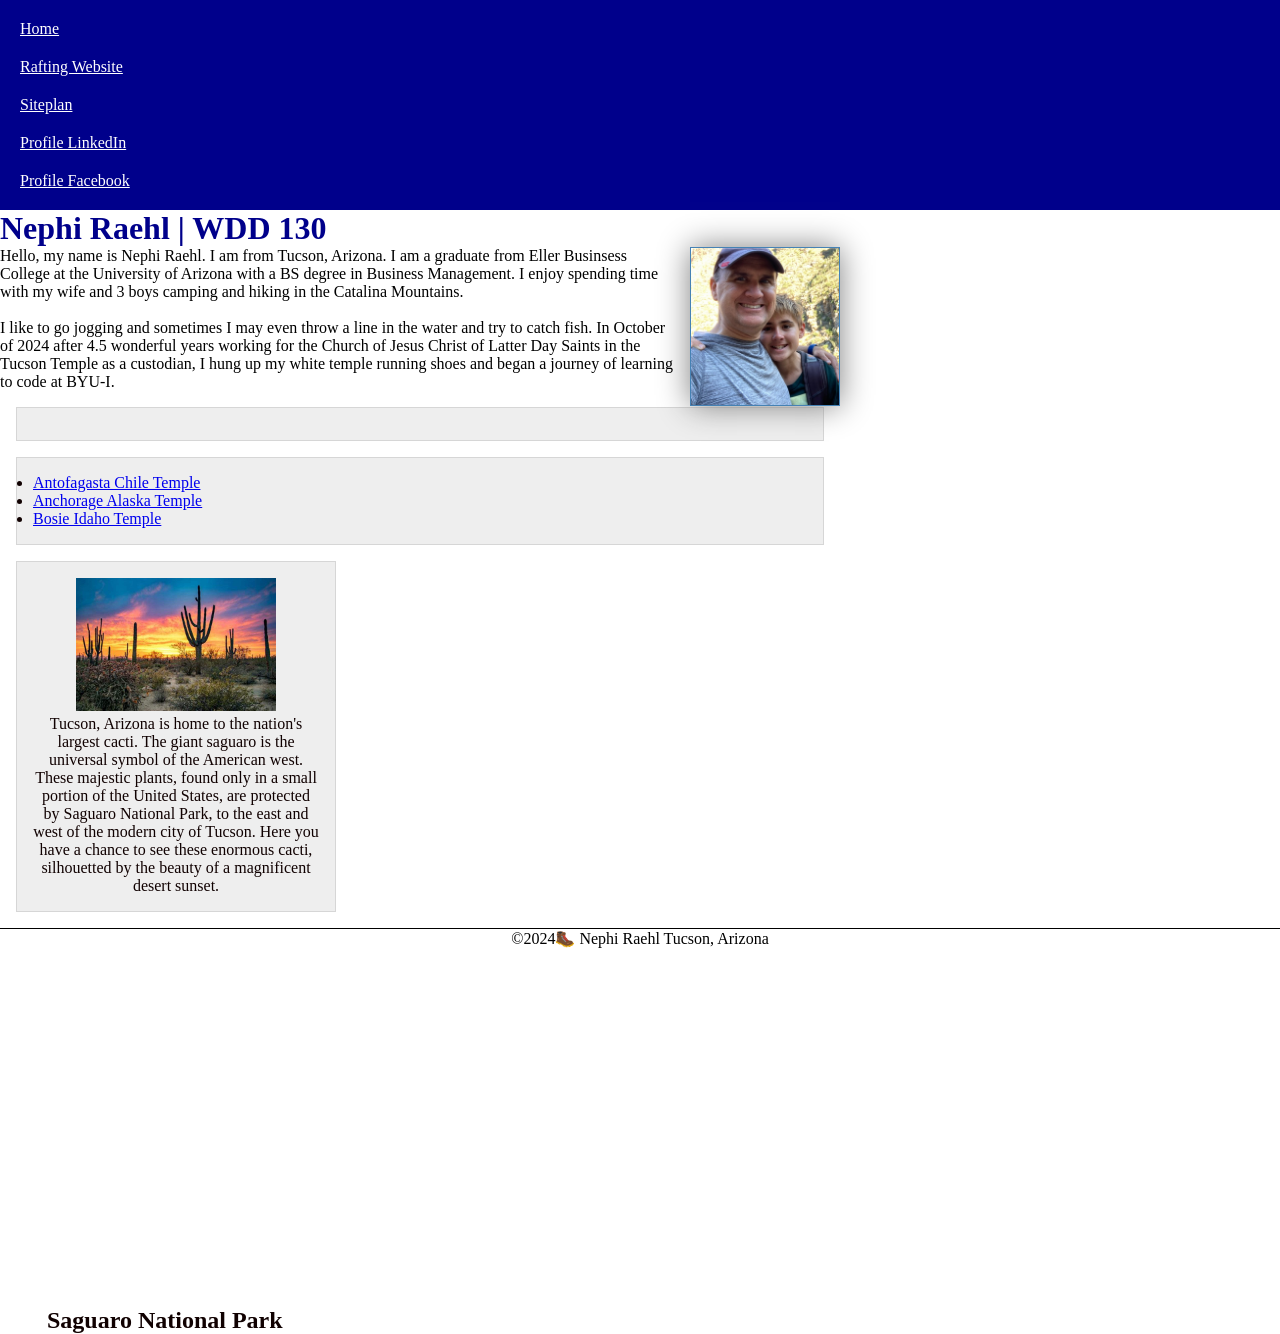
<file: index.html>
<!DOCTYPE html>
<html lang="en-US">
  <head> 
    <meta charset="utf-8">
    <meta name="viewport"  content="width=device-width, initial-scale=1.0">
    <title>Nephi Raehl | WDD 130</title> 
    <meta name="description" content="Nephi Raehl's WDD course home page">
    <meta name="author" content=" Nephi Raehl">

    <link rel="stylesheet" href="styles/styles.css">
    </head>
  <body>
    <header>
       <nav>
        <a href="#">Home</a>
        <a href="wwr/">Rafting Website</a>
        <a href="wwr/site-plan-rafting.html">Siteplan</a>
        <a href="https://linkedin.com">Profile LinkedIn</a>
        <a href="https://facebook.com">Profile Facebook</a>
      </nav>
    </header>   
    <main>
      <h1>Nephi Raehl | WDD 130</h1>
      <img src ="images/profile.jpg" alt="Hello, my name is Nephi Raehl" width="200">
      <p>Hello, my name is Nephi Raehl. I am from Tucson, Arizona.
        I am a graduate from Eller Businsess College at the University of Arizona with a BS degree in Business Management.
        I enjoy spending time with my wife and 3 boys camping and hiking in the Catalina Mountains.
        <br>
        <br>
        I like to go jogging and sometimes I may even throw a line in the water and try to catch fish.
        In October of 2024 after 4.5 wonderful years working for the Church of Jesus Christ of Latter Day Saints in the Tucson Temple as a custodian,
        I hung up my white temple running shoes and began a journey of learning to code at BYU-I.  
      </p>
      <ul class="box indent"></ul>
      <ul class="box">
        <li><a href="https://www.churchofjesuschrist.org/temples/details/antofagasta-chile-temple?lang=eng" target="_blank">Antofagasta Chile Temple</a></li>
        <li><a href="https://www.churchofjesuschrist.org/temples/details/anchorage-alaska-temple?lang=eng" target=" _blank">Anchorage Alaska Temple</a></li>
        <li><a href="https://www.churchofjesuschrist.org/temples/details/boise-idaho-temple?lang=eng" target=" _blank">Bosie Idaho Temple</a></li>
      </ul>
    </main>

    <aside class="box">
      <h2>Saguaro National Park</h2>
      <img src="images/tucson-saguaro.jpg" alt="Tucson, Arizona Saguaro National Park">
    <p> Tucson, Arizona is home to the nation's largest cacti. The giant saguaro is the universal symbol of the American west. 
      These majestic plants, found only in a small portion of the United States, are protected by Saguaro National Park, to the east and west of the modern city of Tucson. 
      Here you have a chance to see these enormous cacti, silhouetted by the beauty of a magnificent desert sunset.</p>
    </aside>
    <footer>
      <p>©️2024🥾 Nephi Raehl Tucson, Arizona</p> 
 
    </footer>   
  </body> 
  <!--Last check November 11, 2024 -->
</html>
</file>
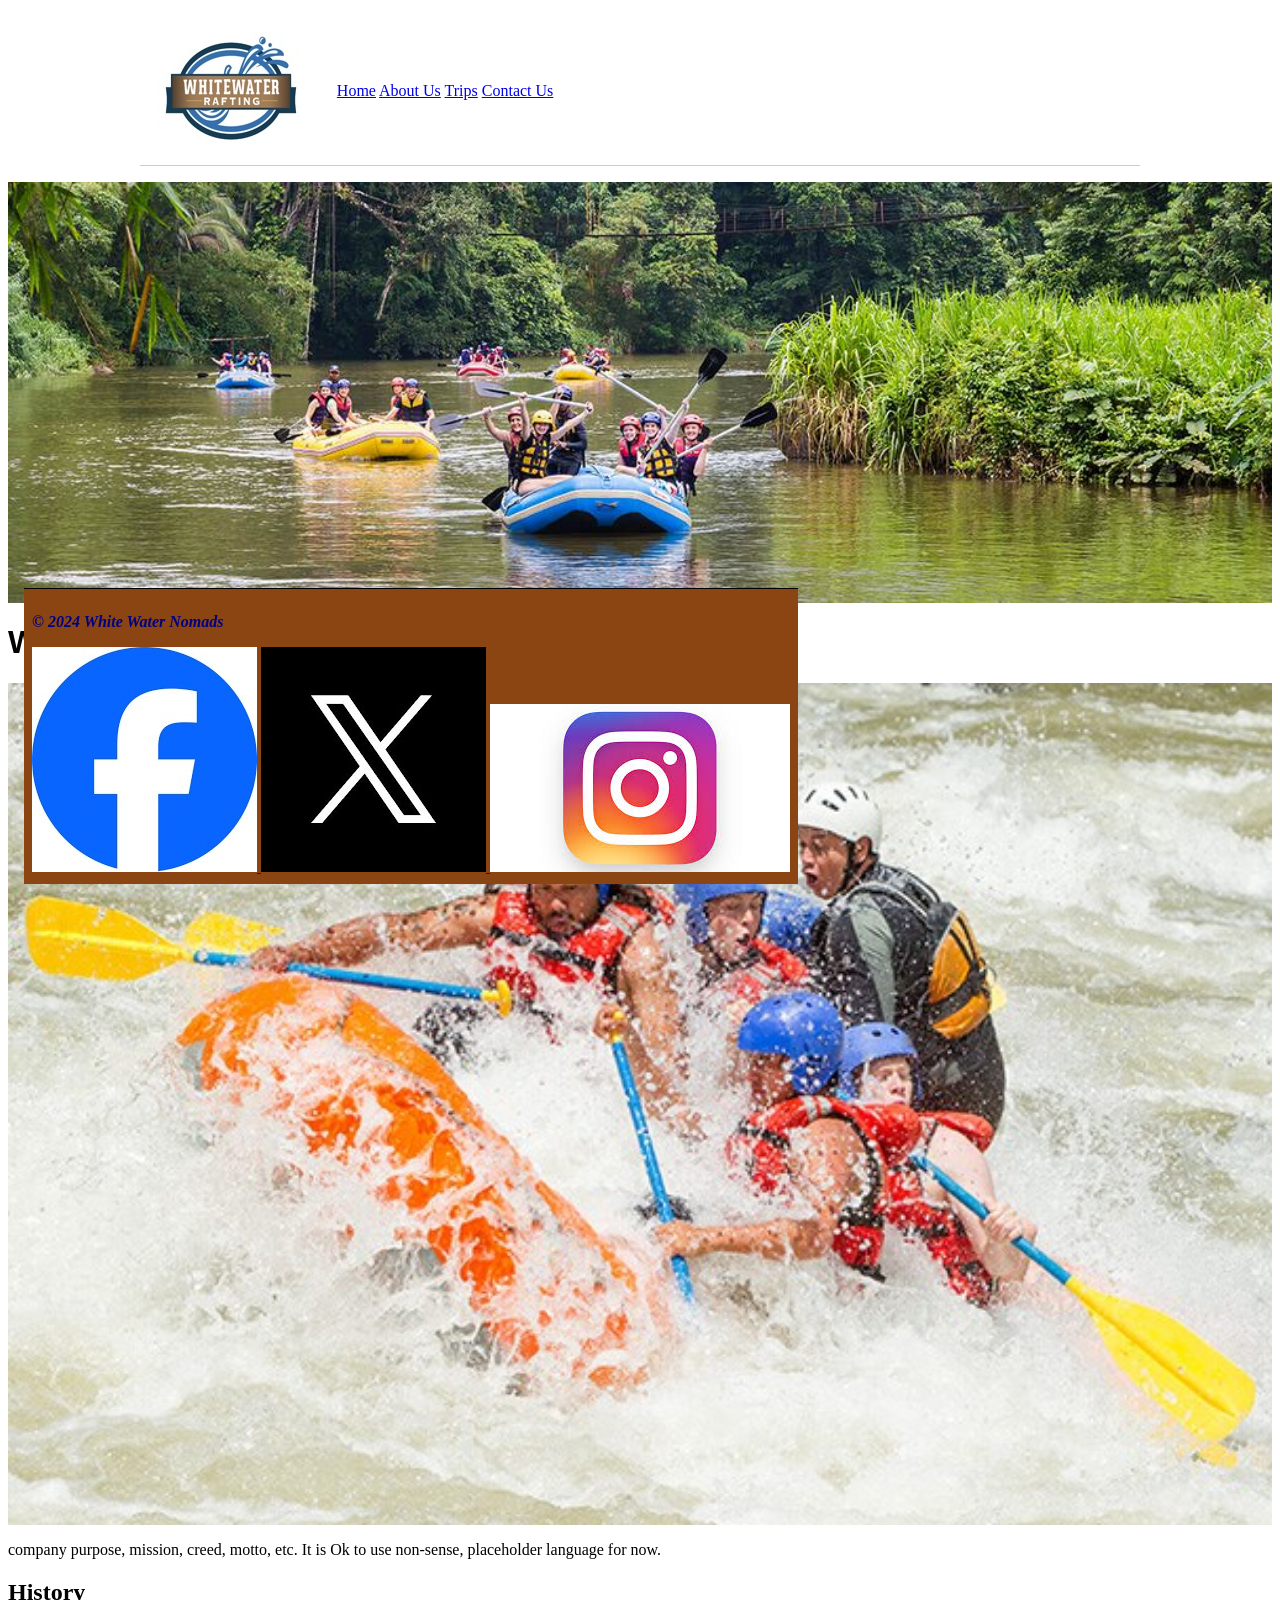
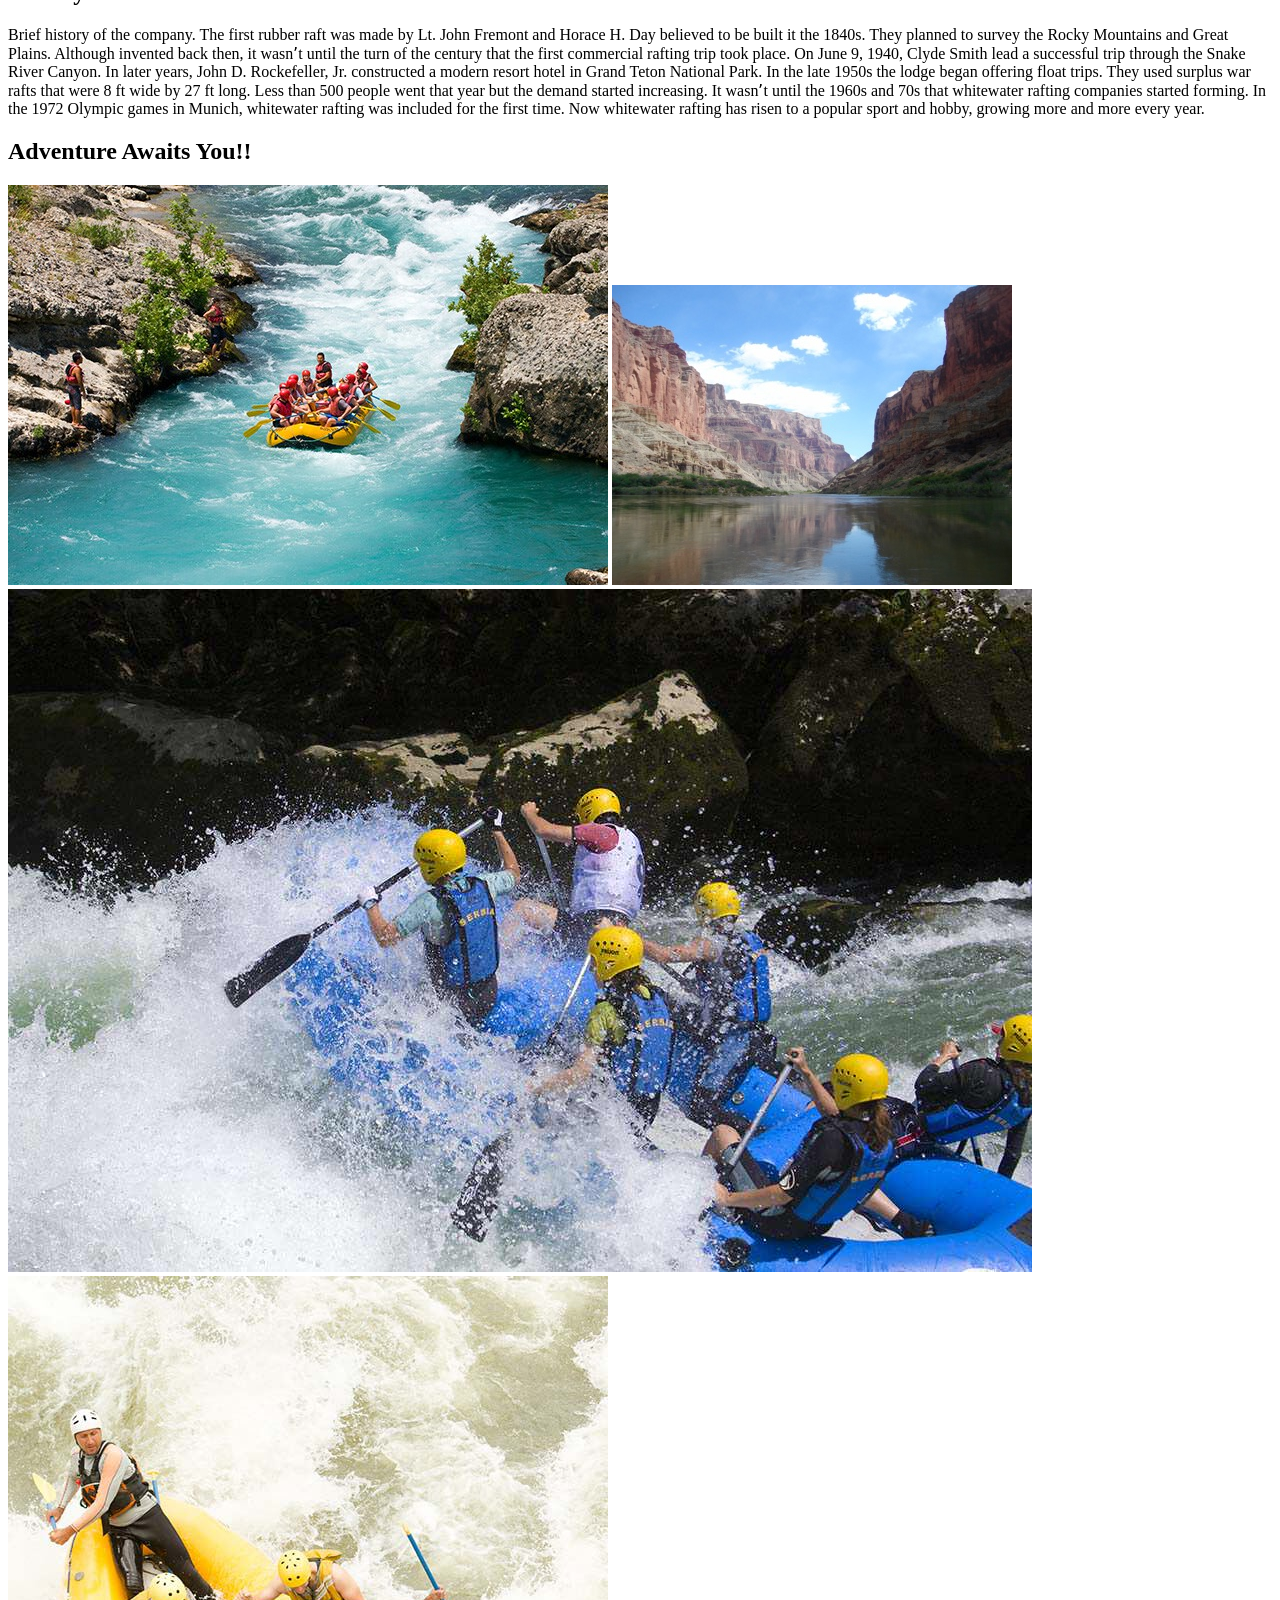
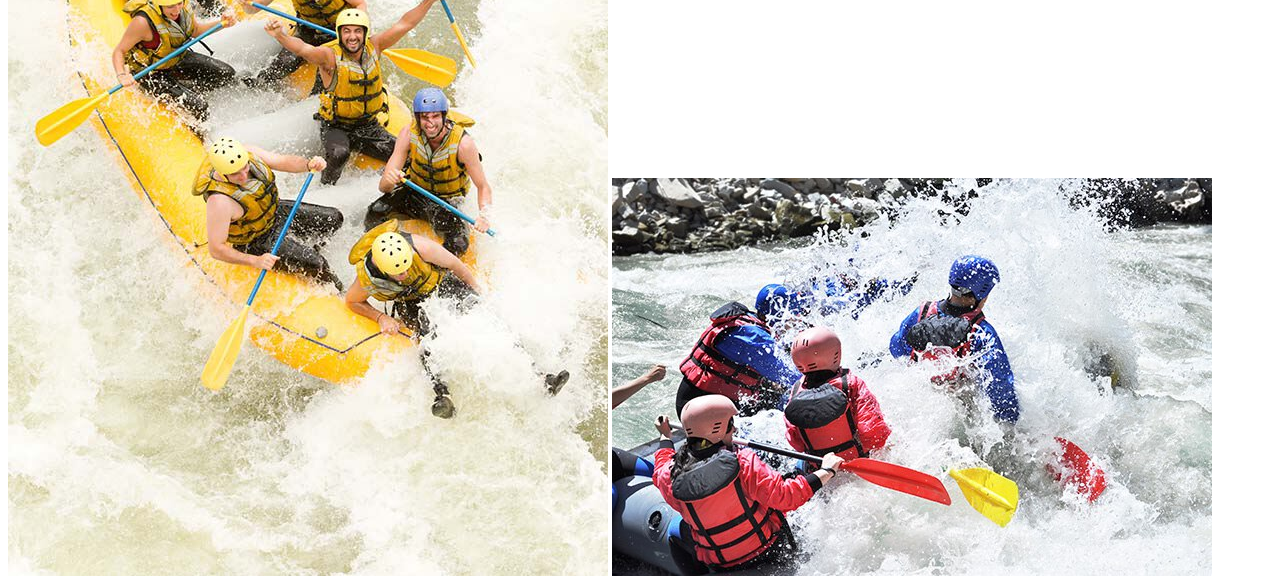
<file: wwr/about.html>
<!DOCTYPE html>
<html lang="en">
<head>
    <meta charset="UTF-8">
    <meta name="viewport" content="width=device-width, initial-scale=1.0">
    <title>About Page</title>
    <meta name="description" content="Nephi Raehl's wwr about page">
    <meta name="author" content=" Nephi Raehl">
    <link rel="preconnect" href="https://fonts.googleapis.com">
    <link rel="preconnect" href="https://fonts.gstatic.com" crossorigin>
    <link href="https://fonts.googleapis.com/css2?family=Roboto:wght@400;900&display=swap" rel="stylesheet">

    <link rel="stylesheet" href="styles/rafting.css">
</head>
<body>
    <header>
        <img src="images/logo.jpg" alt="White Water Nomads">
        <nav>
           <a href="index.html">Home</a>
           <a href="about.html">About Us</a>
           <a href="trips.html">Trips</a>
           <a href="contact.html">Contact Us</a>
        </nav>
    </header>
    <main>
        <div class="hero">
            <img src="images/raftpicture6.jpg" alt="Relax">
            <h1>White Water Nomads</h1>
            <article>
                <img src="images/raftpicture7.jpg" alt="Shining Happy People">
                <p>company purpose, 
                    mission, creed, 
                    motto, etc.
                    It is Ok to use non-sense, placeholder language for now.</p>
            </article>
        </div>
        <section>
        <h2>History</h2>
                <p> Brief history of the company.
                The first rubber raft was made by Lt. John Fremont and Horace H. Day believed to be built it the 1840s. They planned to survey the Rocky Mountains and Great Plains. Although invented back then, it wasnʼt until the turn of the century that the first commercial rafting trip took place. On June 9, 1940, Clyde Smith lead a successful trip through the Snake River Canyon. In later years, John D. Rockefeller, Jr. constructed a modern resort hotel in Grand Teton National Park. In the late 1950s the lodge began offering float trips. They used surplus war rafts that were 8 ft wide by 27 ft long. Less than 500 people went that year but the demand started increasing. It wasnʼt until the 1960s and 70s that whitewater rafting companies started forming. In the 1972 Olympic games in Munich, whitewater rafting was included for the first time. Now whitewater rafting has risen to a popular sport and hobby, growing more and more every year.
                </p>
        </section>
        <section>
            <h2>Adventure Awaits You!!</h2>
                <img src="images/raftpicture1.jpg" alt="Rafting Fast">
                <img src="images/raftpicture2.jpg" alt="Rafting Faster">
                <img src="images/raftpicture3.jpg" alt="Rafting Medium">
                <img src="images/raftpicture4.jpg" alt="Rafting Anyone">
                <img src="images/raftpicture5.jpg" alt="More Rafting">
        </section>
    </main>
    <footer>
        <p>&#169; 2024  White Water Nomads</p>
        <nav class= "sociallinks">
            <a href="https://facebook.com">
                <img src="images/facebook.jpeg" alt="Facebook">
            </a>
            <a href="https://twitter.com">
                <img src="images/twitter.jpeg" alt="Twitter">
            </a>
            <a href="https://instagram.com">
                <img src="images/instagram.jpg" alt="Instagram">
            </a>   
        </nav>
    </footer>
</body>
</html>
</file>
<file: styles/styles.css>
* {
  margin: 0;
  padding: 0;
  box-sizing: border-box;
}

nav {
  background-color: darkblue;
  padding: 10px;
}



nav a {
  color: white;
  display: block;
  padding: 10px; 
}
main {
  max-width: 840px;
}

h1 {
    color: darkblue;
}

main img{
  width: 150px;
  height: auto;
  border: 1px solid #4682b4;
  padding: 0px;
  box-shadow: 0 0 30px #808080;
  float: right;
  margin: 0 0 1rem 1rem;
}

p { 
  padding: 0;
}

aside {
  width: 20em;
  margin: 1em;
  border: 1px solid rgba(0, 0, 0, 0.2);
  padding: 1rem;
  background-color: #eee;
  color:  #333;
  
}

aside{
width: 20em;
text-align: center;
position: relative;
}

aside img {
  width: 200px;
  height: auto;
}

aside h2{
  position: absolute;
  top: 745px;
  left: 30px;

}

footer {
  margin-top: 15px;
  border-top: 1px solid #000;
  text-align: center;
}

/* Class Selectors */
.box {
  margin: 1rem;
  border: 1px solid rgb(0 0 0 /.1);
  padding: 1rem;
  background-color: #eee;
  color: #100101;
}

.indent{
  padding-left: 2rem;
}
</file>
<file: wwr/styles/rafting.css>
.hero img{
    display: block;
    width: 100%;
    height: auto;
}

footer {
	position: absolute;
	text-decoration: none;
}

header {
	margin: 1rem auto;
	display: grid;
	grid-template-columns: 120px 1fr 2fr;
	align-items: center;
	border-bottom: 1px solid #ccc;
	max-width: 1000px;
}

.logo img {
	margin: 0 0.25rem 0 1rem;
	width: 64px;
	height: auto;
}

h1 {
	font-size: 2rem;
	font-family: Acme, Arial, sans-serif;
}

nav {
	text-align: right;
}

.navigation {
	display: flex;
	list-style: none;
}

.navigation li {
	flex: 1 1 100%;
}

.navigation a {
	display: block;
	color: navy;
	padding: 20px;
	text-decoration: none;
}

.navigation a:hover {
	color: tomato;
	font-weight: 700;
	text-decoration: underline;
}

footer {
	position: fixed;
	bottom: 0;
	margin: 1rem;
	border-top: 1px solid #000;
	padding: 0.5rem;
	color: navy;
	font-weight: 700;
	font-style: italic;
    background-color: saddlebrown;
}
svg.icon {
    width: 2px;  /* Set the desired width */
    height: 2px; /* Set the desired height */
}
</file>
